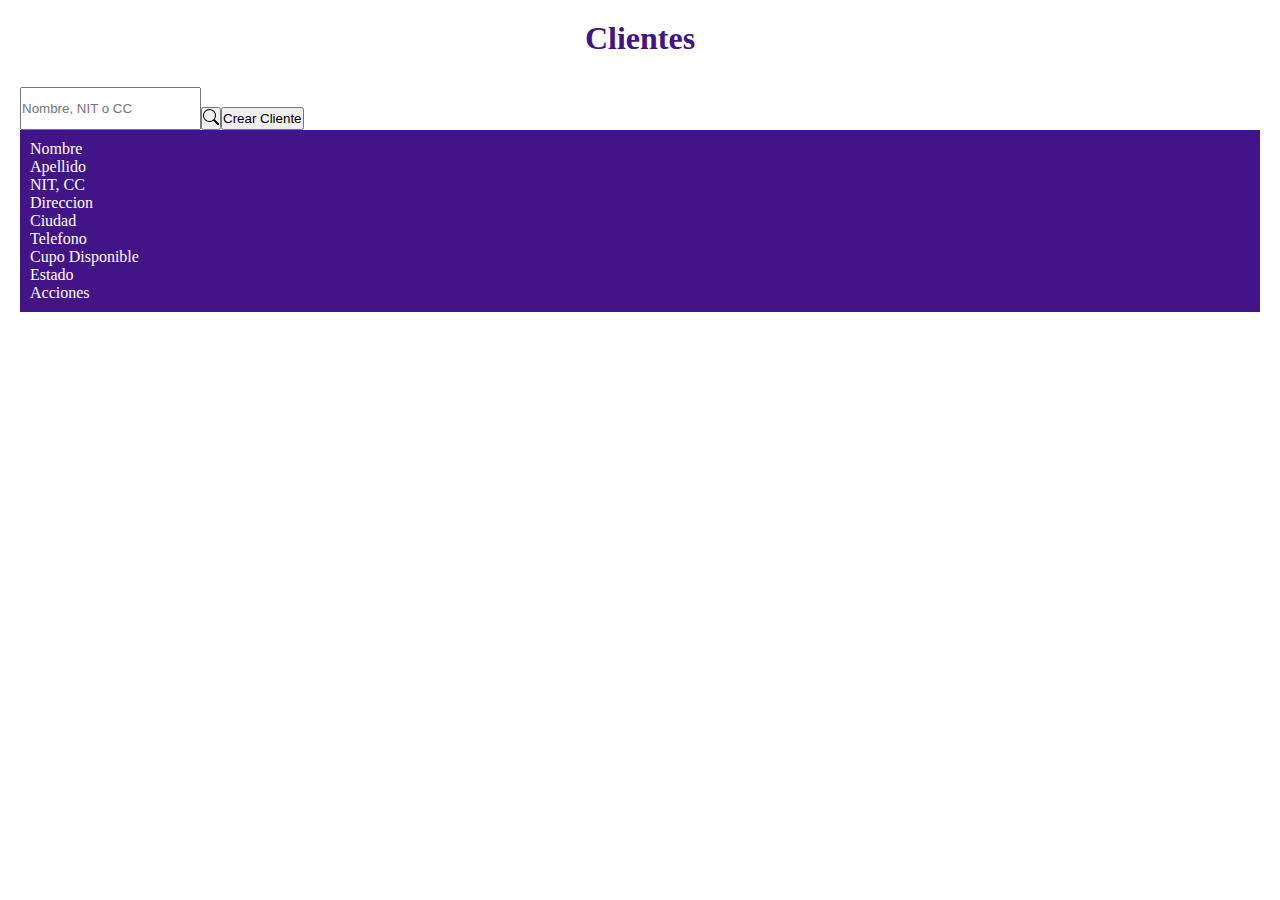
<file: index.html>
<!DOCTYPE html>
<html lang="en">

<head>
    <meta charset="UTF-8">
    <meta http-equiv="X-UA-Compatible" content="IE=edge">
    <meta name="viewport" content="width=device-width, initial-scale=1.0">
    <link rel="stylesheet" href="style.css">
    <link href="https://cdn.jsdelivr.net/npm/bootstrap@5.0.2/dist/css/bootstrap.min.css" rel="stylesheet"
        integrity="sha384-EVSTQN3/azprG1Anm3QDgpJLIm9Nao0Yz1ztcQTwFspd3yD65VohhpuuCOmLASjC" crossorigin="anonymous">
    <title>Mision</title>
</head>

<body>


    <div class="container-general">
        <nav class="navbar navbar-expand-lg navbar-light bg-light" id="primero">
            <p class="navbar letras"><b>Clientes</b></p>
        </nav>

        <nav class="navbar navbar-light bg-light justify-content-between">
            <form class="form-inline">
                <div class="prueba">
                    <input class="form-control mr-sm-2" type="search" placeholder="Nombre, NIT o CC"
                        aria-label="Search">
                    <button class="btn btn-outline-primary my-2 my-sm-0" type="submit" id="botonbusca"><svg
                            xmlns="http://www.w3.org/2000/svg" width="16" height="16" fill="currentColor"
                            class="bi bi-search" viewBox="0 0 16 16">
                            <path
                                d="M11.742 10.344a6.5 6.5 0 1 0-1.397 1.398h-.001c.03.04.062.078.098.115l3.85 3.85a1 1 0 0 0 1.415-1.414l-3.85-3.85a1.007 1.007 0 0 0-.115-.1zM12 6.5a5.5 5.5 0 1 1-11 0 5.5 5.5 0 0 1 11 0z" />
                        </svg></button>
                </div>
            </form>
            <button class="navbar-brand btn btn-outline-primary" id="botonn">Crear Cliente</button>
        </nav>

        <!-- <form action="" id="personas-form" class="card-body">
            <div class="form-group">
                <input type="text" id="nombre" class="form-control" placeholder="Nombre">
            </div>
            <div class="form-group">
                <input type="text" id="apellido" class="form-control" placeholder="Apellido">
            </div>
            <div class="form-group">
                <input type="number" id="NITCC" class="form-control" placeholder="NIT, CC">
            </div>
            <div class="form-group">
                <input type="text" id="Direccion" class="form-control" placeholder="Direccion">
            </div>
            <div class="form-group">
                <input type="text" id="cuidad" class="form-control" placeholder="cuidad">
            </div>
            <div class="form-group">
                <input type="tel" id="Telefono" class="form-control" placeholder="Telefono">
            </div>
            <div class="form-group">
                <input type="number" id="Cupo Disponible" class="form-control" placeholder="Cupo Disponible">
            </div>
            <div class="form-group">
                <input type="text" id="Estado" class="form-control" placeholder="Estado">
            </div>
            <button class="btn btn-outline-success my-2 my-sm-0" type="submit"><svg xmlns="http://www.w3.org/2000/svg"
                    width="16" height="16" fill="currentColor" class="bi bi-person-up" viewBox="0 0 16 16">
                    <path
                        d="M12.5 16a3.5 3.5 0 1 0 0-7 3.5 3.5 0 0 0 0 7Zm.354-5.854 1.5 1.5a.5.5 0 0 1-.708.708L13 11.707V14.5a.5.5 0 0 1-1 0v-2.793l-.646.647a.5.5 0 0 1-.708-.708l1.5-1.5a.5.5 0 0 1 .708 0ZM11 5a3 3 0 1 1-6 0 3 3 0 0 1 6 0ZM8 7a2 2 0 1 0 0-4 2 2 0 0 0 0 4Z" />
                    <path
                        d="M8.256 14a4.474 4.474 0 0 1-.229-1.004H3c.001-.246.154-.986.832-1.664C4.484 10.68 5.711 10 8 10c.26 0 .507.009.74.025.226-.341.496-.65.804-.918C9.077 9.038 8.564 9 8 9c-5 0-6 3-6 4s1 1 1 1h5.256Z" />
                </svg></button>

        </form> -->

        <div class="col-lg-12 col-md-12 col-sm-12" id="personas-list">
            </div>

        <div class="nombre">
            <div class="row align-items-start">
                <div class="col">
                    Nombre
                    
                </div>
                <div class="col">
                    Apellido
                    
                </div>
                <div class="col">
                    NIT, CC
                </div>
                <div class="col">
                    Direccion
                </div>
                <div class="col">
                    Ciudad
                </div>
                <div class="col">
                    Telefono
                </div>
                <div class="col">
                    Cupo Disponible
                </div>
                <div class="col">
                    Estado
                </div>
                <div class="col">
                    Acciones
                </div>
            </div>

        </div>
        <div class="col-md-8" id="personas-list">
            <!-- <div class="card text-center mb-4">
        <div class="card-body">
            <strong>Nombre</strong>: nombre
            <strong>Apellido</strong>: apellido
            <strong>NIT, CC</strong>: NIT, CC
            <strong>Documento</strong>:documento
            <a href="#" class="btn btn-danger" name="eliminar">ELIMINAR</a>
        </div>
    </div> -->
        </div>


       <!--  <div class="modal">
            <div class="moda-pedido">
            <form action="" id="personas-form" class="card-body">
            <div class="form-group">
                <input type="text" id="nombre" class="form-control" placeholder="Nombre">
            </div>
            <div class="form-group">
                <input type="text" id="apellido" class="form-control" placeholder="Apellido">
            </div>
            <div class="form-group">
                <input type="number" id="NITCC" class="form-control" placeholder="NIT, CC">
            </div>
            <div class="form-group">
                <input type="text" id="Direccion" class="form-control" placeholder="Direccion">
            </div>
            <div class="form-group">
                <input type="text" id="cuidad" class="form-control" placeholder="cuidad">
            </div>
            <div class="form-group">
                <input type="tel" id="Telefono" class="form-control" placeholder="Telefono">
            </div>
            <div class="form-group">
                <input type="number" id="Cupo Disponible" class="form-control" placeholder="Cupo Disponible">
            </div>
            <div class="form-group">
                <input type="text" id="Estado" class="form-control" placeholder="Estado">
            </div>
            <button class="btn btn-outline-success my-2 my-sm-0" type="submit"><svg xmlns="http://www.w3.org/2000/svg"
                    width="16" height="16" fill="currentColor" class="bi bi-person-up" viewBox="0 0 16 16">
                    <path
                        d="M12.5 16a3.5 3.5 0 1 0 0-7 3.5 3.5 0 0 0 0 7Zm.354-5.854 1.5 1.5a.5.5 0 0 1-.708.708L13 11.707V14.5a.5.5 0 0 1-1 0v-2.793l-.646.647a.5.5 0 0 1-.708-.708l1.5-1.5a.5.5 0 0 1 .708 0ZM11 5a3 3 0 1 1-6 0 3 3 0 0 1 6 0ZM8 7a2 2 0 1 0 0-4 2 2 0 0 0 0 4Z" />
                    <path
                        d="M8.256 14a4.474 4.474 0 0 1-.229-1.004H3c.001-.246.154-.986.832-1.664C4.484 10.68 5.711 10 8 10c.26 0 .507.009.74.025.226-.341.496-.65.804-.918C9.077 9.038 8.564 9 8 9c-5 0-6 3-6 4s1 1 1 1h5.256Z" />
                </svg></button>

        </form>  -->

        
            </div>
          
                

<script src="main.js"></script>


</body>

</html>
</file>
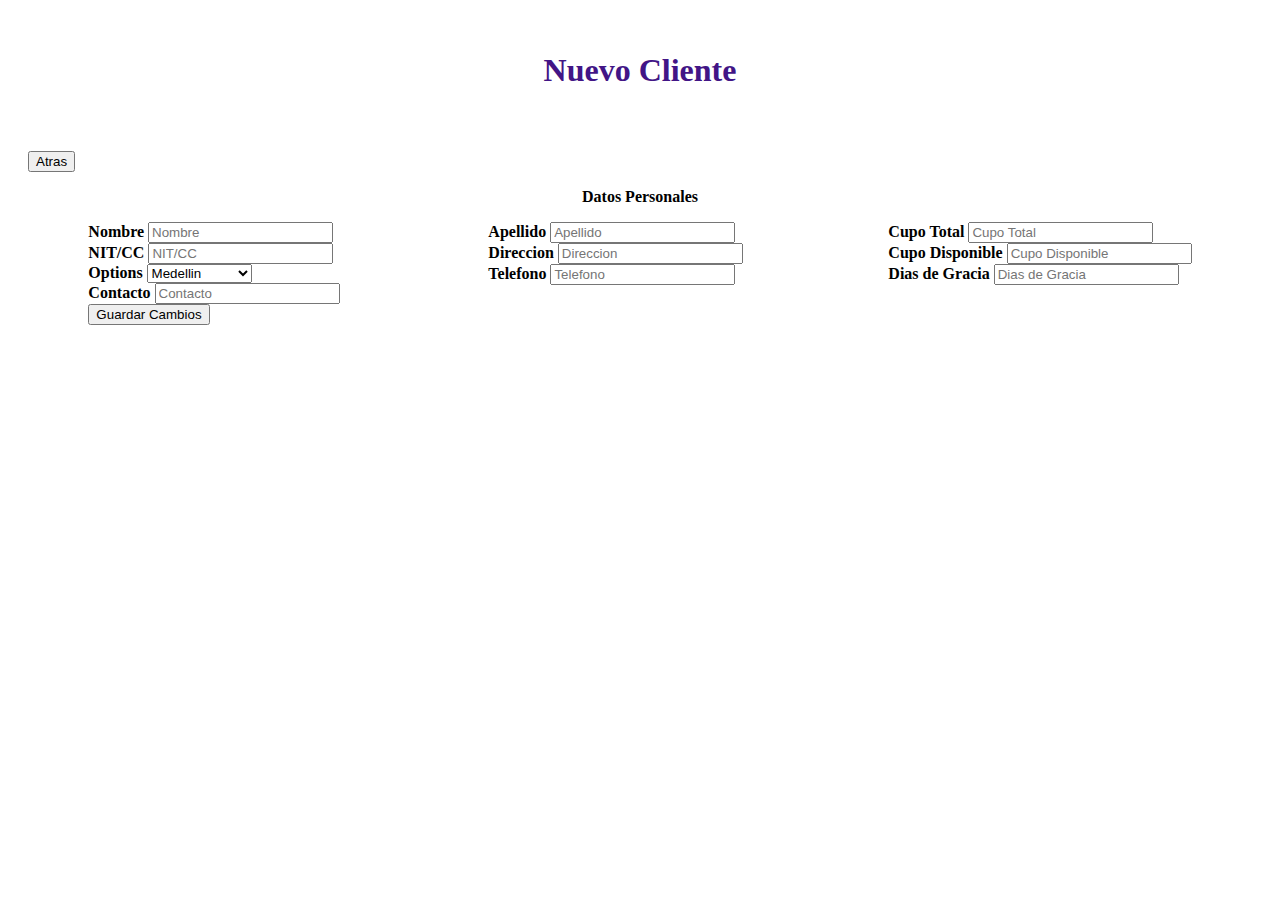
<file: index1.html>
<!DOCTYPE html>
<html lang="en">
<head>
    <meta charset="UTF-8">
    <meta http-equiv="X-UA-Compatible" content="IE=edge">
    <meta name="viewport" content="width=device-width, initial-scale=1.0">
    <link rel="stylesheet" href="stilo.css">
    <link href="https://cdn.jsdelivr.net/npm/bootstrap@5.0.2/dist/css/bootstrap.min.css" rel="stylesheet" integrity="sha384-EVSTQN3/azprG1Anm3QDgpJLIm9Nao0Yz1ztcQTwFspd3yD65VohhpuuCOmLASjC" crossorigin="anonymous">
    <title>Formulario</title>
</head>
<body>
    <div class="container-general">
        <nav class="navbar navbar-expand-lg navbar-light bg-light" id="primero">
            <p class="navbar letras"><b>Nuevo Cliente</b></p>
        </nav>

        <button type="buton" class="btn btn-primary btn-sm" id="boton">Atras</button>
        <p>Datos Personales</p>
        <div class="medio">
            <div class="uno">
                <form action="" id="personas-form" class="card-body">
                    <div class="form-group mb-3">
                        <label for="name">Nombre</label>
                        <input type="text" id="nombre" class="form-control" placeholder="Nombre">
                    </div>
                    <div class="form-group mb-3">
                        <label for="name">NIT/CC</label>
                        <input type="text" id="NIT/CC" class="form-control" placeholder="NIT/CC">
                    </div>
                    <div class="input-group mb-3">
                        <label class="input-group-text" for="inputGroupSelect01">Options</label>
                        <select class="form-select" id="inputGroupSelect01">
                          <option selected>Medellin</option>
                          <option value="1">Bucaramanga</option>
                          <option value="2">Cucuta</option>
                          <option value="3">Bogota</option>
                        </select>
                      </div>
                    <div class="form-group mb-3">
                        <label for="name">Contacto</label>
                        <input type="text" id="contacto" class="form-control" placeholder="Contacto">
                    </div>
                    <button class="btn btn-outline-primary my-2 my-sm-0" type="submit">Guardar Cambios</button>
                    </form>
            </div>


            <div class="dos">
                <form action="" id="personas-form" class="card-body">
                    <div class="form-group mb-3">
                        <label for="name">Apellido</label>
                        <input type="text" id="apellido" class="form-control" placeholder="Apellido">
                    </div>
                    <div class="form-group mb-3">
                        <label for="name">Direccion</label>
                        <input type="text" id="direccion" class="form-control" placeholder="Direccion">
                    </div>
                    <div class="form-group mb-3">
                        <label for="name">Telefono</label>
                        <input type="text" id="telefono" class="form-control" placeholder="Telefono">
                    </div>
                    
                  
                   
                    </form>
            </div> 
            <div class="tres">
                <form action="" id="personas-form" class="card-body">
                    <div class="form-group mb-3">
                        <label for="name">Cupo Total</label>
                        <input type="text" id="cupototal" class="form-control" placeholder="Cupo Total">
                    </div>
                    <div class="form-group mb-3">
                        <label for="name">Cupo Disponible</label>
                        <input type="text" id="cupodisponible" class="form-control" placeholder="Cupo Disponible">
                    </div>
                    <div class="form-group mb-3">
                        <label for="name">Dias de Gracia</label>
                        <input type="text" id="diadegracia" class="form-control" placeholder="Dias de Gracia">
                    </div>
                    
                  
                   
                    </form>
            </div>
            <script src="main1.js"></script>
        </div>

</body>
</html>
</file>
<file: style.css>
*{
    padding: 0;
    margin: 0;
    box-sizing: border-box;
}




.container-general{
    margin: 20px;
   
}

#primero{
    margin-top: 20px;
    margin-bottom: 30px;
    border: hidden  3px;
    border-radius: 12px;
    display: flex;
    justify-content: center;
    font-size: xx-large;
    color:  rgb(66, 21, 134);
    
}


button{
    margin-top: 20px;
}

.nombre{
    background-color: rgb(66, 21, 134);
    color:white;
    padding: 10px;
}

.navbar{
    display:flex;
}


.prueba{
    display: flex;
}



.modal{
    height: 1055px;
    position: absolute;
    top: -1055px ;
    }
    .modal{
        background-color: rgba(0, 0, 0, 0.548);
        height: 1055px;
        width: 100%;
        display: flex;
        justify-content: center;
        align-items: center;
    }
    
    .moda-pedido{
        background-color: white;
        display: flex;
        flex-direction: column;
        justify-content: center;
        width: fit-content;
        padding: 50px;
    }
</file>
<file: stilo.css>
#primero{
    margin-top: 20px;
    margin-bottom: 30px;
    border: hidden  3px;
    border-radius: 12px;
    display: flex;
    justify-content: center;
    font-size: xx-large;
    color:  rgb(66, 21, 134);
    
}

.container-general{
    margin: 20px;
   
}

.medio{
    display: flex;
    justify-content: center;
    font-weight: bold;
    border: hidden 6px;
}

.uno{
    
    height: 400px;
    width: 400px;
}

.dos{
   
    height: 400px;
    width: 400px;

}

p{
    display: flex;
    justify-content: center;
    font-weight: bold;
}
</file>
